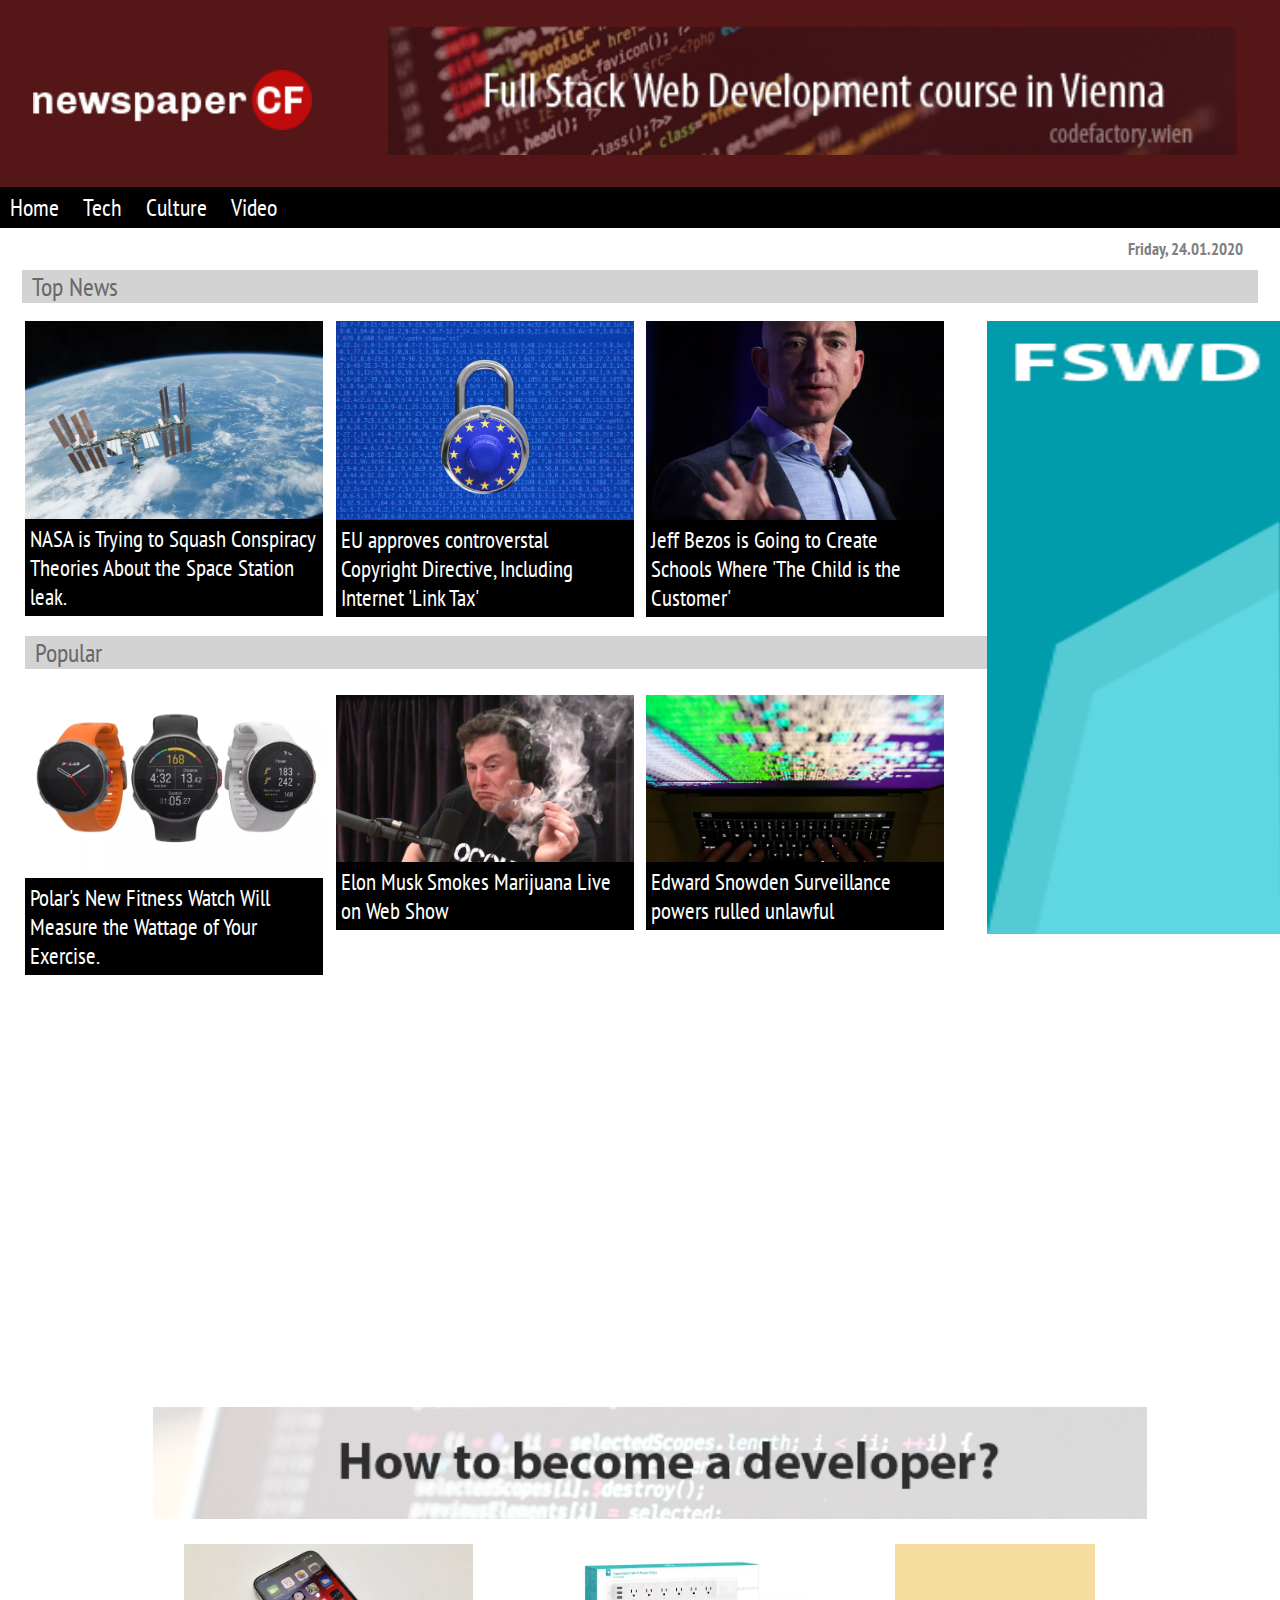
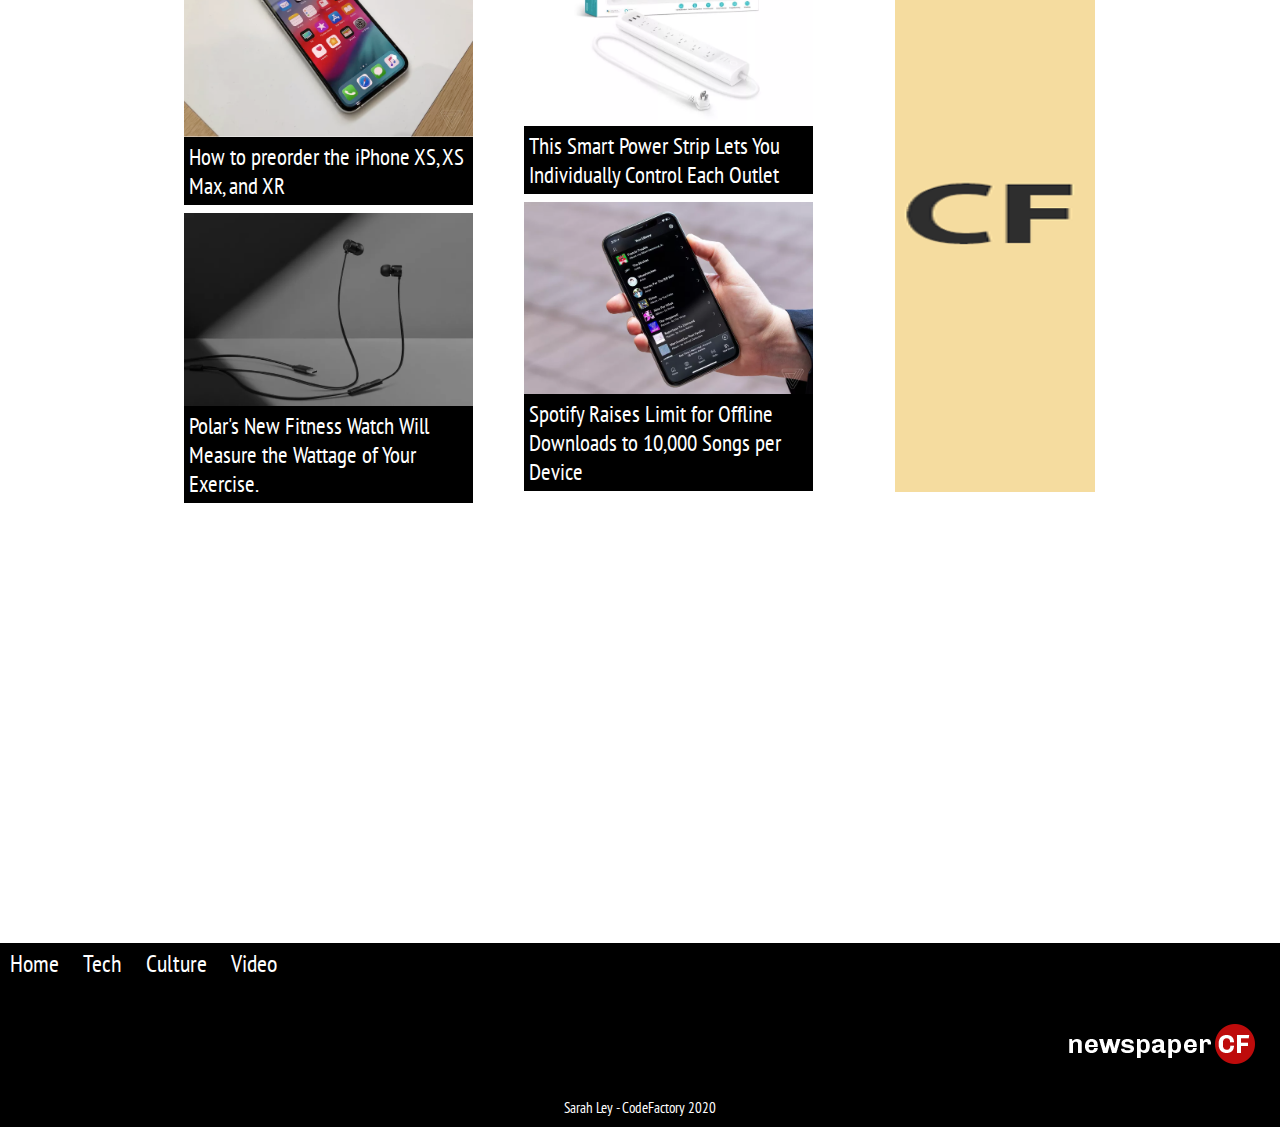
<file: index.html>
<!DOCTYPE html>
<html>
<head>

	<meta charset="utf-8">
	<meta http-equiv="X-UA-Compatible" content="IE=edge">
	<meta name="viewport" content="width=device-width, initial-scale=1.0">
	<meta name="description" content="A new mobile friendly website for the newspaper CF company">
	<meta name="author" content="Sarah Ley">

	<title>Homepage</title>
	<link rel="stylesheet" type="text/css" href="style.css">
	<link href="https://fonts.googleapis.com/css?family=PT+Sans+Narrow&display=swap" rel="stylesheet">

</head>

<body>

	<!-- Hero Image -->
<div class="img-container">
  <div class="row">
  	<div class="column1">
  	<img src="img/logo-newspaper-cf.png" height="60px">
  	</div>
  	<div class="column2">
  		<a href="https://www.codefactory.wien">
  			<img src="img/banner-1.png" height="130px">
  		</a>
  	</div>
  </div>
</div>

	<!-- navbar -->
	<nav>
		<a href="index.html" title="">Home</a>
		<a href="article.html" title="">Tech</a>
		<a href="article.html" title="">Culture</a>
		<a href="article.html" title="">Video</a>
	</nav>

	<!-- content -->

<div class="content-container">
	<div class="date">
		<h5>Friday, 24.01.2020</h5>
	</div>

	<div class="top-news">
		Top News
	</div>

	<div class="top-news-row">
		<div class="top-news-column">
			<img src="img/nasa.png" width="100%">
			<p>NASA is Trying to Squash Conspiracy Theories About the Space Station leak.</p>

				<div class="popular">
				Popular
				</div>
			<img src="img/polar.png" width="100%">
			<p>Polar's New Fitness Watch Will Measure the Wattage of Your Exercise.</p>
		</div>
		<div class="top-news-column">
			<img src="img/eu.png" width="100%">
			<p>EU approves controverstal Copyright Directive, Including Internet 'Link Tax'</p>
				<div class="square">
					<img class="imgrow2" src="img/musk.jpg" width="100%">
					<p>Elon Musk Smokes Marijuana Live on Web Show</p>
				</div>
		</div>
		<div class="top-news-column">
			<img src="img/jeff.png" width="100%">
			<p>Jeff Bezos is Going to Create Schools Where 'The Child is the Customer'</p>
				<div class="square">
					<img class="imgrow2" src="img/snowden.jpg" width="100%">
					<p>Edward Snowden Surveillance powers rulled unlawful</p>
				</div>
		</div>
		<div class="top-news-column">
			<a href="https://www.codefactory.wien">
			<img class="sideimg" src="img/banner-2.png" width="90%">
			</a>
		</div>

		<div class="banner-row">
		
			<div class="banner-column">
				<a href="https://www.codefactory.wien">
					<img src="img/banner-3.png" width="100%">
				</a>
			</div>
		
			<div class="section2-row">
				<div class="section2-column">
					<img src="img/iphone.png" width="100%">
					<p>How to preorder the iPhone XS, XS Max, and XR</p>
					<img src="img/one.png" width="100%">
					<p>Polar's New Fitness Watch Will Measure the Wattage of Your Exercise.</p>
				</div>
				
				<div class="section2-column">
					<img src="img/smart.png" width="100%">
					<p>This Smart Power Strip Lets You Individually Control Each Outlet</p>
					<img src="img/phone.png" width="100%">
					<p>Spotify Raises Limit for Offline Downloads to 10,000 Songs per Device</p>
				</div>

				<div class="top-news-column">
					<a href="https://www.codefactory.wien">
					<img class="sideimg2" src="img/banner-4.png" width="90%">
					</a>
				</div>

			</div>
		</div>
	</div>

	




</div>

<footer>
	<div class="navcontainer">
		<nav>
			<a class="navfooter" href="" title="">Home</a>
			<a class="navfooter" href="" title="">Tech</a>
			<a class="navfooter" href="" title="">Culture</a>
			<a class="navfooter" href="" title="">Video</a>
		</nav>
	</div>

	<div class="footerimg">
		<img src="img/logo-newspaper-cf.png">
	</div>
	<div class="copyright">
		Sarah Ley - CodeFactory 2020
	</div>
</footer>


</body>
</html>
</file>
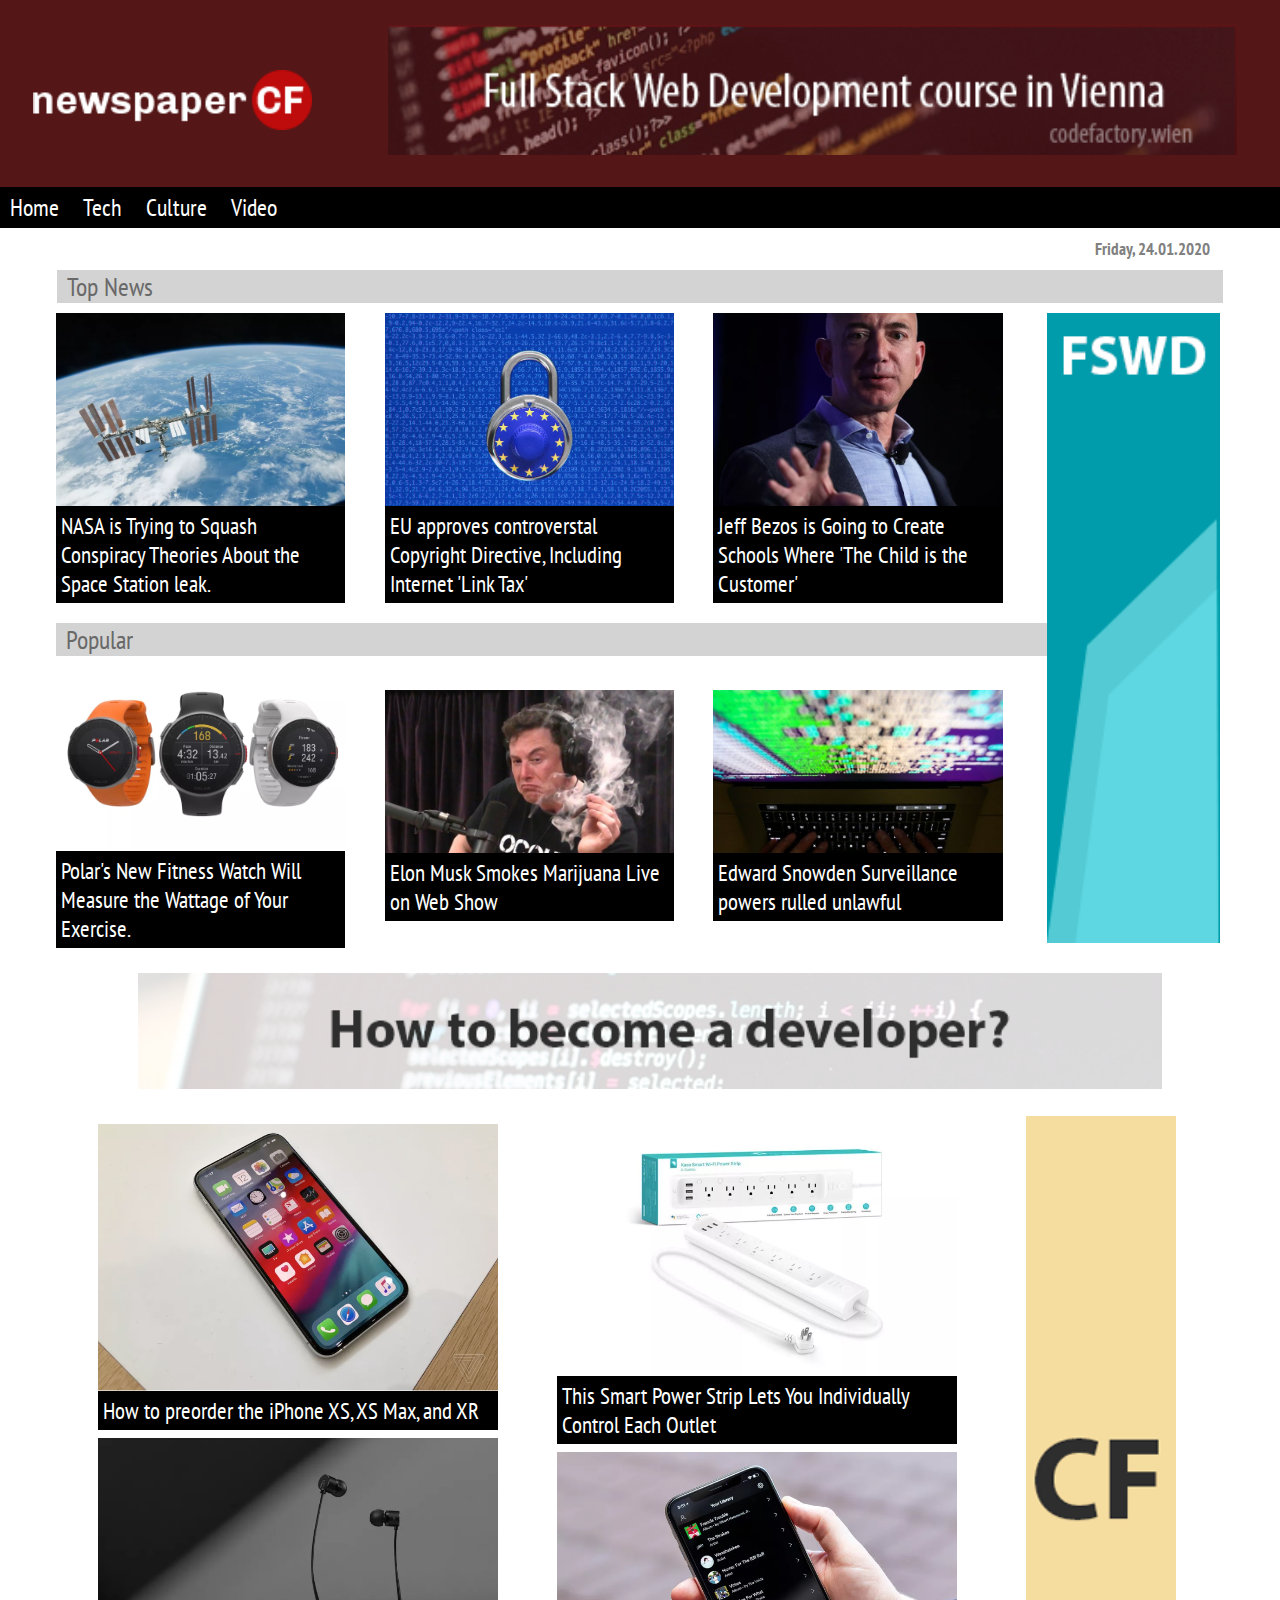
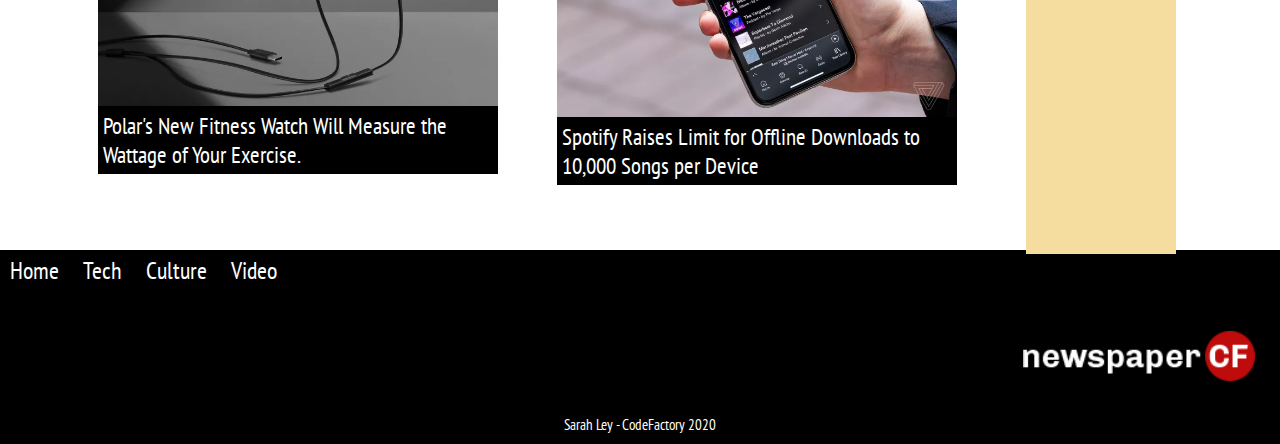
<file: CR2/index.html>
<!DOCTYPE html>
<html>
<head>
	<meta charset="utf-8">
	<meta http-equiv="X-UA-Compatible" content="IE=edge">
	<meta name="viewport" content="width=device-width, initial-scale=1.0">
	<meta name="description" content="A new mobile friendly website for the newspaper CF company">
	<meta name="author" content="Sarah Ley">

	<title>Homepage</title>

	<link rel="stylesheet" type="text/css" href="style.css">
	<link href="https://fonts.googleapis.com/css?family=PT+Sans+Narrow&display=swap" rel="stylesheet">

</head>
<body>

	<!-- hero image -->
	<div class="heroImageContainer">
		<div class="heroImageRow">
			<div class="heroImageColumn1">
				<img src="img/logo-newspaper-cf.png" height="60px">
			</div>
			<div class="heroImageColumn2">
				<a href="https://www.codefactory.wien">
  				<img src="img/banner-1.png" height="130px"></a>
			</div>
		</div>
	</div>
	
	<!-- navbar -->
	<div>
		<nav>
			<a href="index.html" title="">Home</a>
			<a href="article.html" title="">Tech</a>
			<a href="article.html" title="">Culture</a>
			<a href="article.html" title="">Video</a>
		</nav>
	</div>

	<!-- full body container -->
	<div class="bodyContainer">

		<div class="dateContainer">
			<h5>Friday, 24.01.2020</h5>
		</div>

	<!-- Top News -->
		<div class="topNewsHeader">
				Top News
		</div>
		<div class="topNewsContainer">
			<div class="topNewsRow">
				<div class="topNewsColumn">
					<img src="img/nasa.png" width="100%">
					<p>NASA is Trying to Squash Conspiracy Theories About the Space Station leak.</p>
						<div class="popularHeader">
							Popular
						</div>
					<img src="img/polar.png" width="100%">
					<p>Polar's New Fitness Watch Will Measure the Wattage of Your Exercise.</p>
				</div>

				<div class="topNewsColumn">
					<img src="img/eu.png" width="100%">
					<p>EU approves controverstal Copyright Directive, Including Internet 'Link Tax'</p>
						<div class="square">
							<img class="imgsquare" src="img/musk.jpg" width="100%">
							<p>Elon Musk Smokes Marijuana Live on Web Show</p>
						</div>
				</div>

				<div class="topNewsColumn">
					<img src="img/jeff.png" width="100%">
					<p>Jeff Bezos is Going to Create Schools Where 'The Child is the Customer'</p>
						<div class="square">
							<img class="imgsquare" src="img/snowden.jpg" width="100%">
							<p>Edward Snowden Surveillance powers rulled unlawful</p>
						</div>
				</div>

				<div class="topNewsColumnBanner">
					<div class="side1">
						<a href="https://www.codefactory.wien">
						<img class="sideimg" src="img/banner-2.png" width="90%">
						</a>
					</div>
				</div>
			</div>
		</div>

	<!-- How to become a developer section -->

		<div class="developerBanner">
			<a href="https://www.codefactory.wien">
			<img src="img/banner-3.png" width="100%">
			</a>
		</div>

		<div class="developerContainer">
			<div class="developerRow">

				<div class="developerColumn">
					<img src="img/iphone.png" width="100%">
					<p>How to preorder the iPhone XS, XS Max, and XR</p>
					<img src="img/one.png" width="100%">
					<p>Polar's New Fitness Watch Will Measure the Wattage of Your Exercise.</p>
				</div>

				<div class="developerColumn">
					<img src="img/smart.png" width="100%">
					<p>This Smart Power Strip Lets You Individually Control Each Outlet</p>
					<img src="img/phone.png" width="100%">
					<p>Spotify Raises Limit for Offline Downloads to 10,000 Songs per Device</p>
				</div>

				<div class="developerColumnBanner">
					<div class="side2">
						<a href="https://www.codefactory.wien">
						<img class="sideimg2" src="img/banner-4.png" width="90%">
						</a>
					</div>
				</div>

			</div>
		</div>

<!-- endbodydiv -->
	</div>

<!-- footer -->

	<footer>
		<div class="navcontainer">
			<nav>
				<a class="navfooter" href="index.html" title="">Home</a>
				<a class="navfooter" href="article.html" title="">Tech</a>
				<a class="navfooter" href="article.html" title="">Culture</a>
				<a class="navfooter" href="article.html" title="">Video</a>
			</nav>
		</div>

		<div class="footerimg">
			<img src="img/logo-newspaper-cf.png" height="50px">
		</div>
		<div class="copyright">
			Sarah Ley - CodeFactory 2020
		</div>
	</footer>

</body>
</html>
</file>
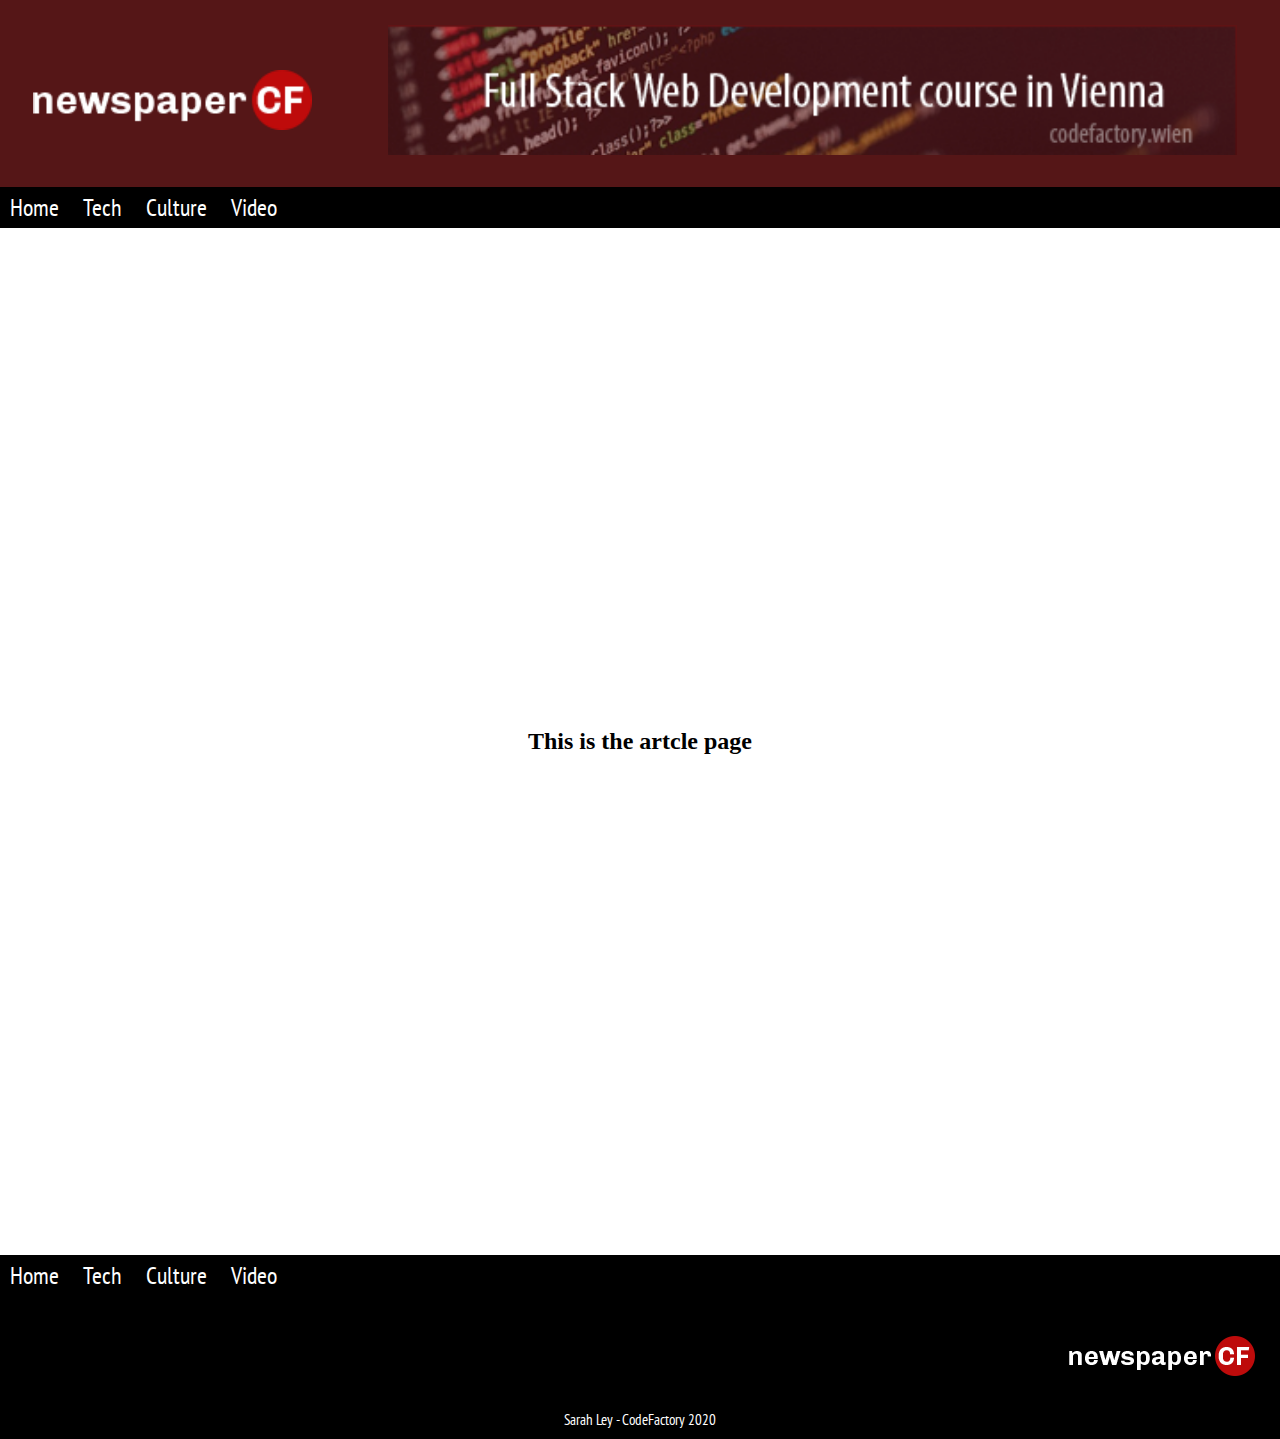
<file: article.html>
<!DOCTYPE html>
<html>
<head>
	<meta charset="utf-8">
	<meta http-equiv="X-UA-Compatible" content="IE=edge">
	<title>Article</title>
	<link rel="stylesheet" type="text/css" href="style.css">
	<link href="https://fonts.googleapis.com/css?family=PT+Sans+Narrow&display=swap" rel="stylesheet">
</head>
<body>
	
	<div class="img-container">
  <div class="row">
  	<div class="column1">
  	<img src="img/logo-newspaper-cf.png" height="60px">
  	</div>
  	<div class="column2">
  		<a href="https://www.codefactory.wien">
  			<img src="img/banner-1.png" height="130px">
  		</a>
  	</div>
  </div>
</div>

	<!-- navbar -->
	<nav>
		<a href="index.html" title="">Home</a>
		<a href="article.html" title="">Tech</a>
		<a href="article.html" title="">Culture</a>
		<a href="article.html" title="">Video</a>
	</nav>

<h2> This is the artcle page </h2>
<!-- footer  -->
	<footer>
		<div class="navcontainer">
			<nav>
				<a class="navfooter" href="" title="">Home</a>
				<a class="navfooter" href="" title="">Tech</a>
				<a class="navfooter" href="" title="">Culture</a>
				<a class="navfooter" href="" title="">Video</a>
			</nav>
		</div>

		<div class="footerimg">
			<img src="img/logo-newspaper-cf.png">
		</div>
		<div class="copyright">
			Sarah Ley - CodeFactory 2020
		</div>
	</footer>

	<script type="text/javascript">
		
		var hello = "Hello from the console! :)";
		console.log(hello);

	</script>

</body>
</html>
</file>
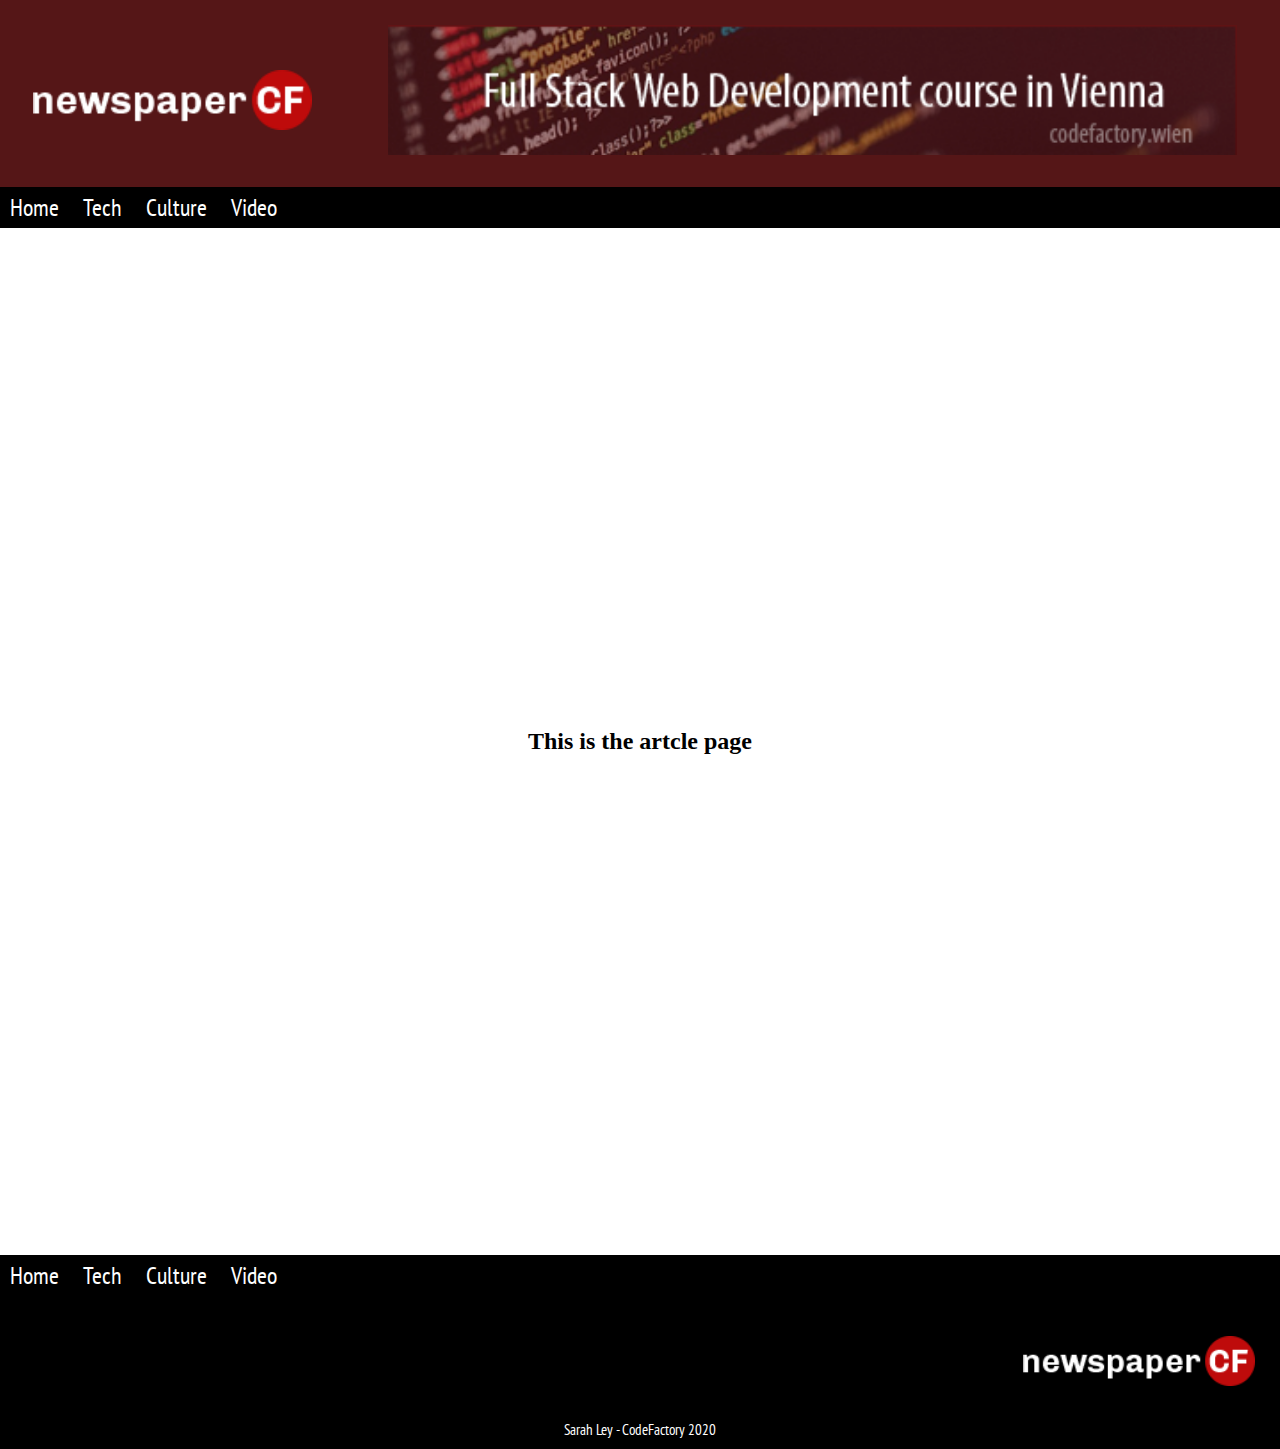
<file: CR2/article.html>
<!DOCTYPE html>
<html>
<head>
	<meta charset="utf-8">
	<meta http-equiv="X-UA-Compatible" content="IE=edge">
	<title>Article</title>
	<link rel="stylesheet" type="text/css" href="style.css">
	<link href="https://fonts.googleapis.com/css?family=PT+Sans+Narrow&display=swap" rel="stylesheet">
</head>
<body>
	
	<!-- hero image -->
	<div class="heroImageContainer">
		<div class="heroImageRow">
			<div class="heroImageColumn1">
				<img src="img/logo-newspaper-cf.png" height="60px">
			</div>
			<div class="heroImageColumn2">
				<a href="https://www.codefactory.wien">
  				<img src="img/banner-1.png" height="130px"></a>
			</div>
		</div>
	</div>
	
	<!-- navbar -->
	<div>
		<nav>
			<a href="index.html" title="">Home</a>
			<a href="article.html" title="">Tech</a>
			<a href="article.html" title="">Culture</a>
			<a href="article.html" title="">Video</a>
		</nav>
	</div>

<h2> This is the artcle page </h2>

<!-- footer  -->
	<footer>
		<footer>
			<div class="navcontainer">
				<nav>
				<a class="navfooter" href="index.html" title="">Home</a>
				<a class="navfooter" href="article.html" title="">Tech</a>
				<a class="navfooter" href="article.html" title="">Culture</a>
				<a class="navfooter" href="article.html" title="">Video</a>
			</nav>
			</div>

			<div class="footerimg">
				<img src="img/logo-newspaper-cf.png" height="50px">
			</div>
			<div class="copyright">
				Sarah Ley - CodeFactory 2020
			</div>
		</footer>

	<!-- JS in console -->
	<script type="text/javascript">
		
		var hello = "Hello from the console! :)";
		console.log(hello);

	</script>

</body>
</html>
</file>
<file: style.css>
* {
  margin: 0 auto; }

.img-container {
  background-color: #551617; }

.row {
  display: flex;
  justify-content: flex-start; }

.column1 {
  padding-top: 70px;
  padding-bottom: 25px; }

.column2 {
  padding-top: 25px;
  padding-bottom: 25px; }

nav {
  background-color: black;
  padding-top: 5px;
  padding-bottom: 5px; }

a {
  color: white;
  text-align: center;
  font-family: "PT Sans Narrow", sans-serif;
  font-size: 24px;
  text-decoration: none;
  padding-left: 10px;
  padding-right: 10px; }

nav a:hover {
  background-color: white;
  color: black; }

.date {
  color: grey;
  font-size: 20px;
  font-family: "PT Sans Narrow", sans-serif;
  text-align: right;
  padding: 10px 37px 10px; }

.top-news {
  width: 95%;
  color: dimgrey;
  background-color: lightgrey;
  font-size: 26px;
  font-family: "PT Sans Narrow", sans-serif;
  padding-left: 10px;
  padding-right: 10px; }

.top-news-row {
  width: 97%;
  display: flex;
  flex-wrap: wrap;
  padding: 10px 4px 5px 4px; }

.top-news-column {
  flex: 27%;
  max-width: 24%;
  padding: 0 5px; }

p {
  background-color: black;
  color: white;
  font-size: 23px;
  font-family: "PT Sans Narrow", sans-serif;
  padding: 5px 5px 5px 5px; }

.top-news-column img {
  margin-top: 8px;
  vertical-align: middle;
  width: 100%; }

.popular {
  color: dimgrey;
  width: 1018px;
  background-color: lightgrey;
  font-size: 26px;
  font-family: "PT Sans Narrow", sans-serif;
  padding-left: 10px;
  margin-top: 20px; }

.imgrow2 {
  margin-top: 20px;
  padding-top: 70px;
  height: 17.5%; }

.sideimg {
  flex: 25%;
  max-width: 318px;
  padding: 0 4px;
  padding-left: 20px;
  height: 56%;
  margin-top: 8px;
  vertical-align: middle;
  width: 100%; }

.banner-row {
  width: 80%; }

.section2-row {
  width: 97%;
  display: flex;
  flex-wrap: wrap;
  padding: 10px 4px 5px 4px; }

.section2-column {
  flex: 35%;
  max-width: 30%;
  padding: 0 5px; }

.section2-column img {
  margin-top: 8px;
  vertical-align: middle;
  width: 100%; }

.sideimg2 {
  flex: 25%;
  max-width: 200px;
  padding: 0 4px;
  padding-left: 20px;
  height: 55%;
  margin-top: 8px;
  vertical-align: middle;
  width: 100%; }

footer {
  background-color: black; }

.navfooter a {
  color: white;
  font-family: "PT Sans Narrow", sans-serif;
  font-size: 10px;
  text-decoration: none;
  padding-left: 10px;
  padding-top: 30px; }

.footerimg {
  text-align: right;
  padding-top: 40px;
  padding-right: 25px;
  padding-bottom: 30px; }

.copyright {
  color: white;
  font-family: "PT Sans Narrow", sans-serif;
  font-size: 15px;
  text-align: center;
  padding-bottom: 10px; }

h2 {
  text-align: center;
  margin-top: 500px;
  margin-bottom: 500px; }

@media screen and (min-width: 375px) and (max-width: 767px) {
  nav {
    justify-content: center; } }

/*# sourceMappingURL=style.css.map */
</file>
<file: CR2/style.css>
* {
  margin: 0 auto; }

.heroImageContainer {
  background-color: #551617; }

.heroImageRow {
  display: flex;
  justify-content: flex-start; }

.heroImageColumn1 {
  padding-top: 70px;
  padding-bottom: 25px; }

.heroImageColumn2 {
  padding-top: 25px;
  padding-bottom: 25px; }

nav {
  background-color: black;
  padding-top: 5px;
  padding-bottom: 5px; }

a {
  color: white;
  text-align: center;
  font-family: "PT Sans Narrow", sans-serif;
  font-size: 24px;
  text-decoration: none;
  padding-left: 10px;
  padding-right: 10px; }

nav a:hover {
  background-color: white;
  color: black; }

.dateContainer {
  color: grey;
  font-size: 20px;
  font-family: "PT Sans Narrow", sans-serif;
  text-align: right;
  padding: 10px 70px 10px; }

.topNewsContainer {
  width: 95%; }

.topNewsHeader {
  width: 89.5%;
  color: dimgrey;
  background-color: lightgrey;
  font-size: 26px;
  font-family: "PT Sans Narrow", sans-serif;
  padding-left: 10px;
  padding-right: 10px; }

.topNewsRow {
  display: flex;
  flex-wrap: wrap;
  padding: 10px 4px 5px 4px; }

.topNewsColumn {
  flex: 27%;
  max-width: 24%;
  padding: 0 5px; }

p {
  background-color: black;
  color: white;
  font-size: 23px;
  font-family: "PT Sans Narrow", sans-serif;
  padding: 5px 5px 5px 5px; }

.topNewsColumn img {
  vertical-align: middle;
  width: 100%; }

.popularHeader {
  color: dimgrey;
  width: 1067px;
  background-color: lightgrey;
  font-size: 26px;
  font-family: "PT Sans Narrow", sans-serif;
  padding-left: 10px;
  margin-top: 20px; }

.square {
  margin-top: 51px;
  width: 100%; }

.imgsquare {
  vertical-align: middle;
  width: 100%;
  margin-top: 36px; }

.topNewsColumnBanner {
  height: 150px; }

.side1 {
  width: 192px; }

.developerBanner {
  width: 80%;
  margin-top: 20px;
  margin-bottom: 10px; }

.developerContainer {
  width: 90%;
  margin-bottom: 60px; }

.developerRow {
  display: flex;
  flex-wrap: wrap;
  padding: 10px 4px 5px 4px; }

.developerColumn {
  flex: 40%;
  max-width: 35%; }

.developerColumn img {
  margin-top: 8px;
  vertical-align: middle;
  width: 100%; }

.developerColumnBanner {
  height: 100px; }

.side2 {
  width: 166px; }

footer {
  background-color: black; }

.navfooter a {
  color: white;
  font-family: "PT Sans Narrow", sans-serif;
  font-size: 10px;
  text-decoration: none;
  padding-left: 10px;
  padding-top: 30px; }

.footerimg {
  text-align: right;
  padding-top: 40px;
  padding-right: 25px;
  padding-bottom: 30px; }

.copyright {
  color: white;
  font-family: "PT Sans Narrow", sans-serif;
  font-size: 15px;
  text-align: center;
  padding-bottom: 10px; }

h2 {
  text-align: center;
  margin-top: 500px;
  margin-bottom: 500px; }

/*# sourceMappingURL=style.css.map */
</file>
